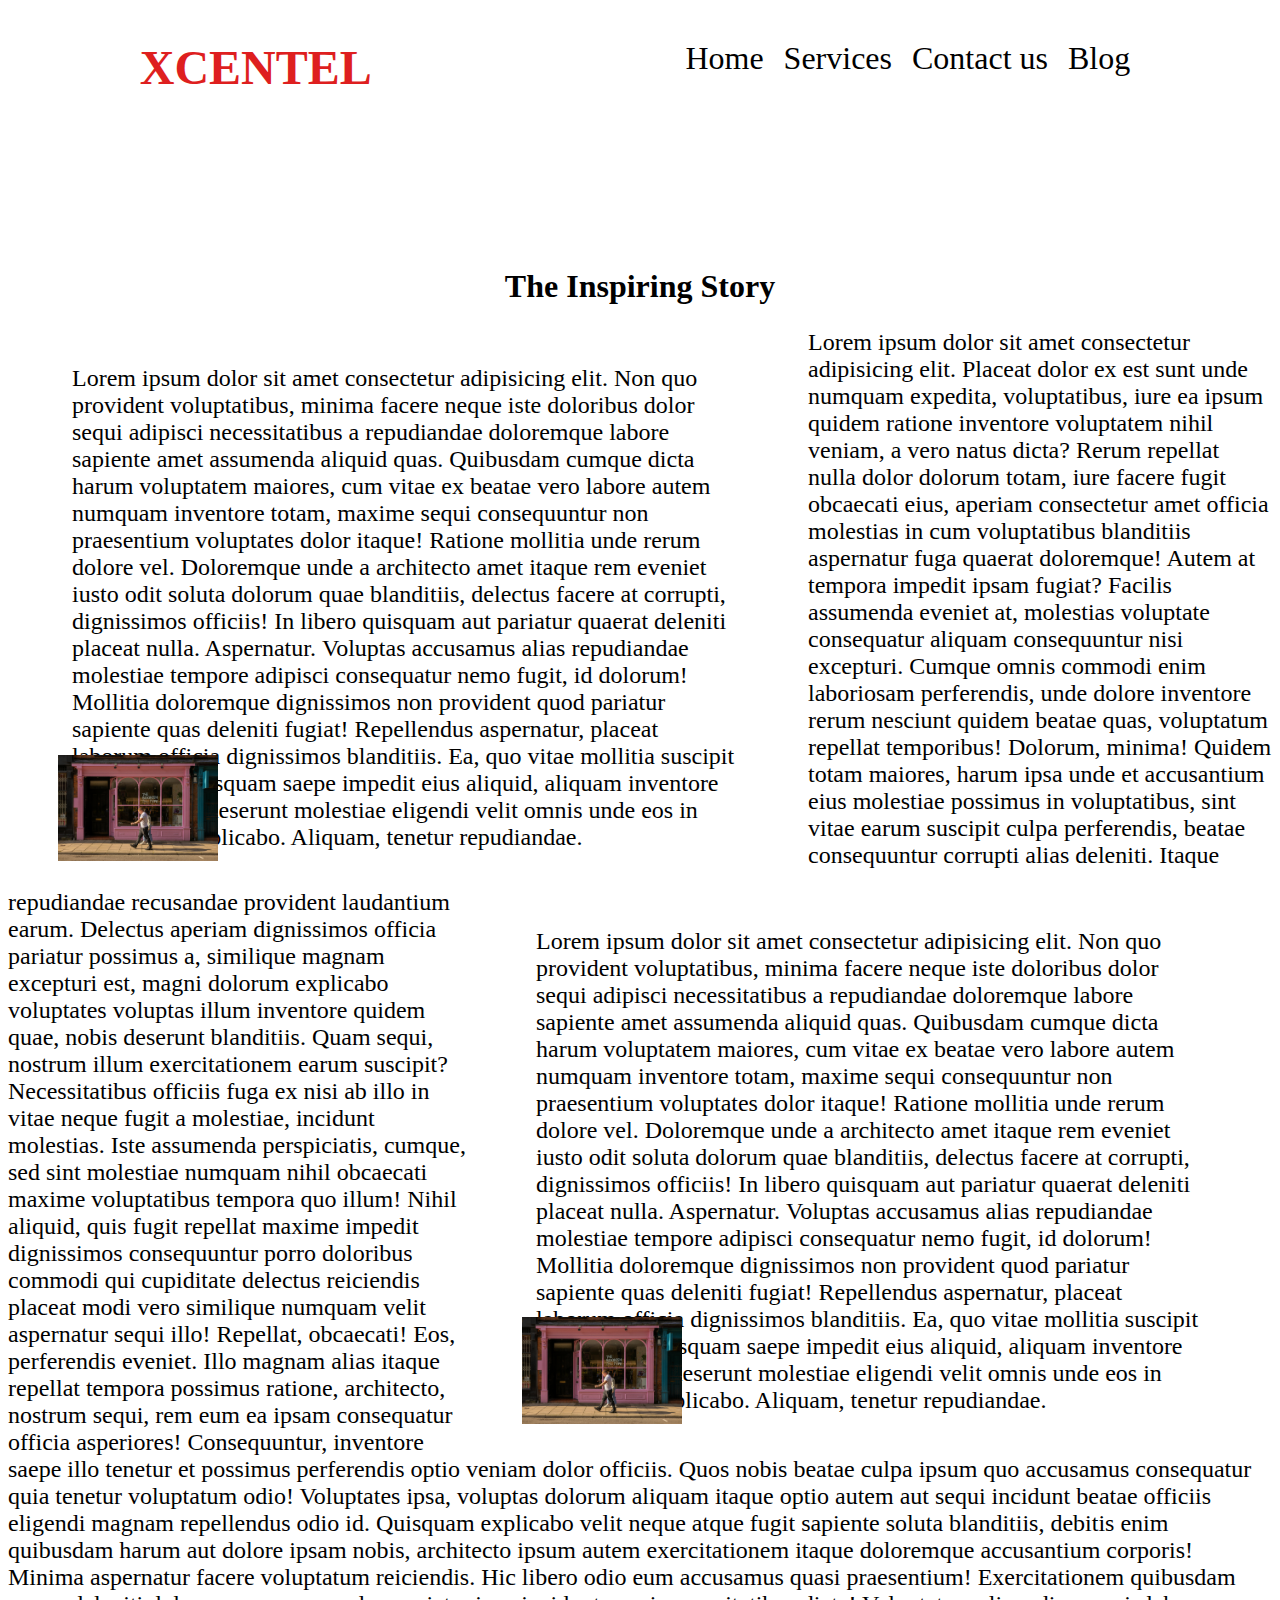
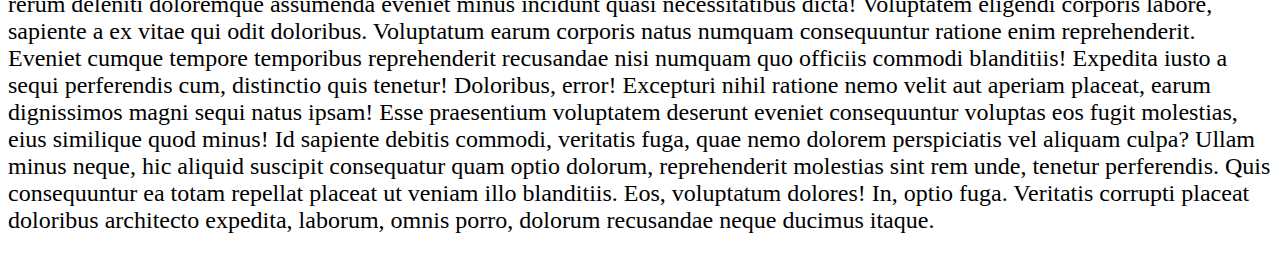
<file: index.html>
<!DOCTYPE html>
<html lang="en">
  <head>
    <meta charset="UTF-8" />
    <meta name="viewport" content="width=device-width, initial-scale=1.0" />
    <title>Document</title>
    <link href="./style.css" rel="stylesheet" />
  </head>
  <body>
    <header>
      <div class="logo">
        <h1>XCENTEL</h1>
      </div>
      <nav>
        <ul>
          <li>Home</li>
          <li>Services</li>
          <li>Contact us</li>
          <li>Blog</li>
        </ul>
      </nav>
    </header>
    <main>
      <h1 class="main-heading">The Inspiring Story</h1>
      <div class="container first-con">
        <p>
          Lorem ipsum dolor sit amet consectetur adipisicing elit. Non quo
          provident voluptatibus, minima facere neque iste doloribus dolor sequi
          adipisci necessitatibus a repudiandae doloremque labore sapiente amet
          assumenda aliquid quas. Quibusdam cumque dicta harum voluptatem
          maiores, cum vitae ex beatae vero labore autem numquam inventore
          totam, maxime sequi consequuntur non praesentium voluptates dolor
          itaque! Ratione mollitia unde rerum dolore vel. Doloremque unde a
          architecto amet itaque rem eveniet iusto odit soluta dolorum quae
          blanditiis, delectus facere at corrupti, dignissimos officiis! In
          libero quisquam aut pariatur quaerat deleniti placeat nulla.
          Aspernatur.
          <img
            class="flo"
            src="./pexels-ffion-scott-1772560678-28201026.jpg"
            alt=""
          />
          Voluptas accusamus alias repudiandae molestiae tempore adipisci
          consequatur nemo fugit, id dolorum! Mollitia doloremque dignissimos
          non provident quod pariatur sapiente quas deleniti fugiat! Repellendus
          aspernatur, placeat laborum officia dignissimos blanditiis. Ea, quo
          vitae mollitia suscipit sint itaque, quisquam saepe impedit eius
          aliquid, aliquam inventore debitis facere deserunt molestiae eligendi
          velit omnis unde eos in vero earum explicabo. Aliquam, tenetur
          repudiandae.
        </p>
      </div>
      <div class="container second-con">
        <p>
          Lorem ipsum dolor sit amet consectetur adipisicing elit. Non quo
          provident voluptatibus, minima facere neque iste doloribus dolor sequi
          adipisci necessitatibus a repudiandae doloremque labore sapiente amet
          assumenda aliquid quas. Quibusdam cumque dicta harum voluptatem
          maiores, cum vitae ex beatae vero labore autem numquam inventore
          totam, maxime sequi consequuntur non praesentium voluptates dolor
          itaque! Ratione mollitia unde rerum dolore vel. Doloremque unde a
          architecto amet itaque rem eveniet iusto odit soluta dolorum quae
          blanditiis, delectus facere at corrupti, dignissimos officiis! In
          libero quisquam aut pariatur quaerat deleniti placeat nulla.
          Aspernatur.
          <img
            class="flo"
            src="./pexels-ffion-scott-1772560678-28201026.jpg"
            alt=""
          />
          Voluptas accusamus alias repudiandae molestiae tempore adipisci
          consequatur nemo fugit, id dolorum! Mollitia doloremque dignissimos
          non provident quod pariatur sapiente quas deleniti fugiat! Repellendus
          aspernatur, placeat laborum officia dignissimos blanditiis. Ea, quo
          vitae mollitia suscipit sint itaque, quisquam saepe impedit eius
          aliquid, aliquam inventore debitis facere deserunt molestiae eligendi
          velit omnis unde eos in vero earum explicabo. Aliquam, tenetur
          repudiandae.
        </p>

      </div>
     
    </main>
    <div class="other">
      <p>Lorem ipsum dolor sit amet consectetur adipisicing elit. Placeat dolor ex est sunt unde numquam expedita, voluptatibus, iure ea ipsum quidem ratione inventore voluptatem nihil veniam, a vero natus dicta?
      Rerum repellat nulla dolor dolorum totam, iure facere fugit obcaecati eius, aperiam consectetur amet officia molestias in cum voluptatibus blanditiis aspernatur fuga quaerat doloremque! Autem at tempora impedit ipsam fugiat?
      Facilis assumenda eveniet at, molestias voluptate consequatur aliquam consequuntur nisi excepturi. Cumque omnis commodi enim laboriosam perferendis, unde dolore inventore rerum nesciunt quidem beatae quas, voluptatum repellat temporibus! Dolorum, minima!
      Quidem totam maiores, harum ipsa unde et accusantium eius molestiae possimus in voluptatibus, sint vitae earum suscipit culpa perferendis, beatae consequuntur corrupti alias deleniti. Itaque repudiandae recusandae provident laudantium earum.
      Delectus aperiam dignissimos officia pariatur possimus a, similique magnam excepturi est, magni dolorum explicabo voluptates voluptas illum inventore quidem quae, nobis deserunt blanditiis. Quam sequi, nostrum illum exercitationem earum suscipit?
      Necessitatibus officiis fuga ex nisi ab illo in vitae neque fugit a molestiae, incidunt molestias. Iste assumenda perspiciatis, cumque, sed sint molestiae numquam nihil obcaecati maxime voluptatibus tempora quo illum!
      Nihil aliquid, quis fugit repellat maxime impedit dignissimos consequuntur porro doloribus commodi qui cupiditate delectus reiciendis placeat modi vero similique numquam velit aspernatur sequi illo! Repellat, obcaecati! Eos, perferendis eveniet.
      Illo magnam alias itaque repellat tempora possimus ratione, architecto, nostrum sequi, rem eum ea ipsam consequatur officia asperiores! Consequuntur, inventore saepe illo tenetur et possimus perferendis optio veniam dolor officiis.
      Quos nobis beatae culpa ipsum quo accusamus consequatur quia tenetur voluptatum odio! Voluptates ipsa, voluptas dolorum aliquam itaque optio autem aut sequi incidunt beatae officiis eligendi magnam repellendus odio id.
      Quisquam explicabo velit neque atque fugit sapiente soluta blanditiis, debitis enim quibusdam harum aut dolore ipsam nobis, architecto ipsum autem exercitationem itaque doloremque accusantium corporis! Minima aspernatur facere voluptatum reiciendis.
      Hic libero odio eum accusamus quasi praesentium! Exercitationem quibusdam rerum deleniti doloremque assumenda eveniet minus incidunt quasi necessitatibus dicta! Voluptatem eligendi corporis labore, sapiente a ex vitae qui odit doloribus.
      Voluptatum earum corporis natus numquam consequuntur ratione enim reprehenderit. Eveniet cumque tempore temporibus reprehenderit recusandae nisi numquam quo officiis commodi blanditiis! Expedita iusto a sequi perferendis cum, distinctio quis tenetur!
      Doloribus, error! Excepturi nihil ratione nemo velit aut aperiam placeat, earum dignissimos magni sequi natus ipsam! Esse praesentium voluptatem deserunt eveniet consequuntur voluptas eos fugit molestias, eius similique quod minus!
      Id sapiente debitis commodi, veritatis fuga, quae nemo dolorem perspiciatis vel aliquam culpa? Ullam minus neque, hic aliquid suscipit consequatur quam optio dolorum, reprehenderit molestias sint rem unde, tenetur perferendis.
      Quis consequuntur ea totam repellat placeat ut veniam illo blanditiis. Eos, voluptatum dolores! In, optio fuga. Veritatis corrupti placeat doloribus architecto expedita, laborum, omnis porro, dolorum recusandae neque ducimus itaque.</p>
    </div>
  </body>
</html>
</file>
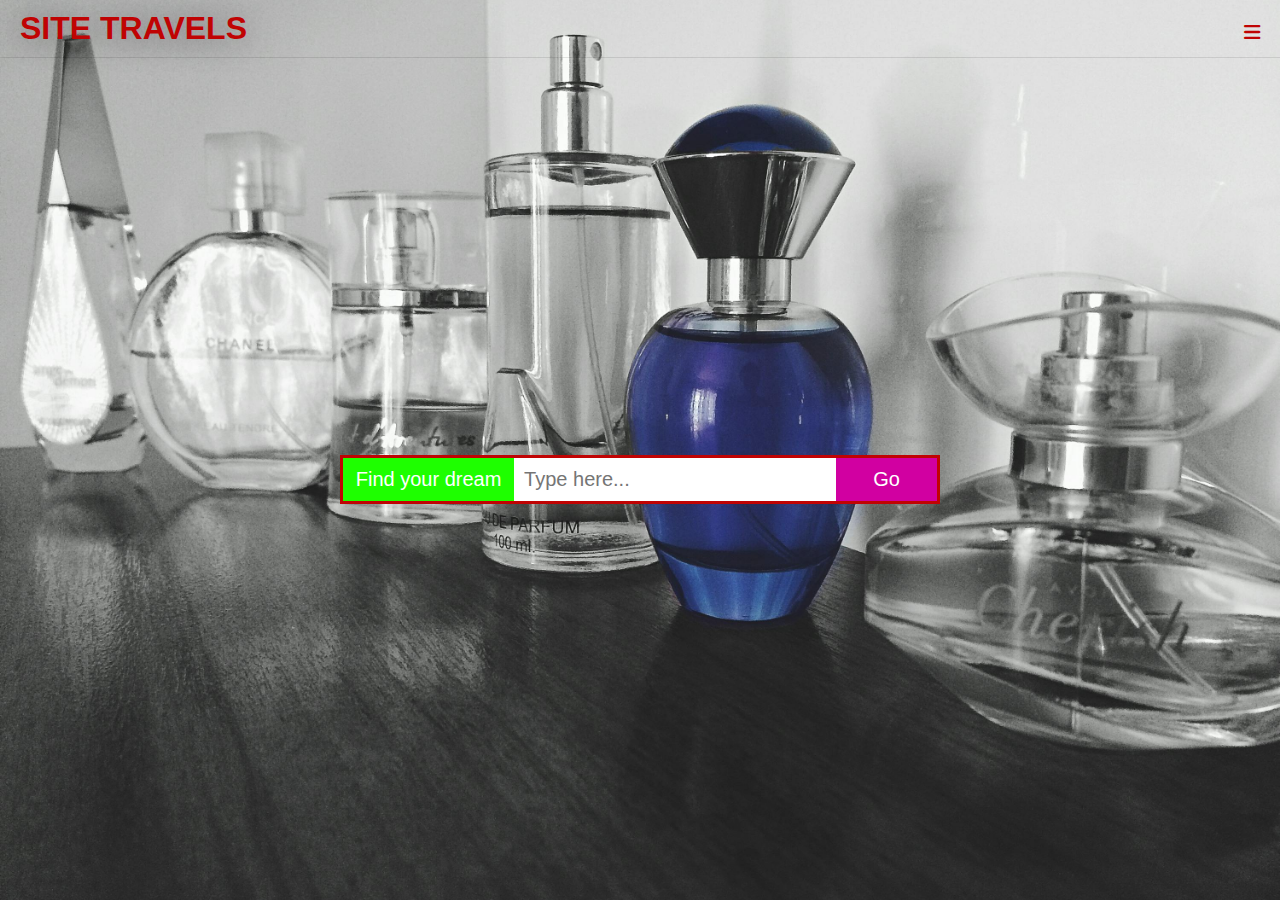
<file: site.html>
<!-- <!DOCTYPE html>
<html lang="en">
  <head>
    <meta charset="UTF-8" />
    <meta name="viewport" content="width=device-width, initial-scale=1.0" />
    <title>Travel Blog</title>
    <link rel="stylesheet" href="./styling.css" />
    <link
      rel="stylesheet"
      href="https://cdnjs.cloudflare.com/ajax/libs/font-awesome/6.7.2/css/all.min.css"
      integrity="sha512-Evv84Mr4kqVGRNSgIGL/F/aIDqQb7xQ2vcrdIwxfjThSH8CSR7PBEakCr51Ck+w+/U6swU2Im1vVX0SVk9ABhg=="
      crossorigin="anonymous"
      referrerpolicy="no-referrer"
    />
  </head>
  <body>
    <nav>
      <ul>
        <li class="logo text"><a href="#">SITE TRAVELS</a></li>
        <li class="hamburger">
          <a href="#"><i class="fa-solid fa-bars"></i></a>
        </li>
      </ul>
    </nav>

    <main>
        <form action="">
            <div class="searchbar">
                <label for="info">Find your dreams</label>
                <input type="text" class="search-text" id="info">
                <button class="btn" type="button">Go</button>
            </div>
        </form>
    </main>
  </body>
</html> -->

<!DOCTYPE html>
<html lang="en">
<head>
    <meta charset="UTF-8">
    <meta name="viewport" content="width=device-width, initial-scale=1.0">
    <title>Travel Blog</title>
    <link rel="stylesheet" href="styling.css">
    <link rel="stylesheet" href="https://cdnjs.cloudflare.com/ajax/libs/font-awesome/6.7.2/css/all.min.css">
</head>
<body>
    <header>
        <nav>
            <ul class="nav-list">
                <li class="logo"><a href="#">SITE TRAVELS</a></li>
                <li class="hamburger"><a href="#"><i class="fa-solid fa-bars"></i></a></li>
            </ul>
        </nav>
    </header>

    <main>
        <form class="search-form">
            <label for="search" class="search-label">Find your dream</label>
            <input type="text" id="search" class="search-input" placeholder="Type here...">
            <button type="submit" class="search-btn">Go</button>
        </form>
    </main>
</body>
</html>
</file>
<file: style.css>
*{
    box-sizing: border-box;
}
header{
    display: flex;
    justify-content: space-around;
    margin-bottom: 10em;
    position: sticky;
    top: 0;
    bottom: 20px ;
    background-color: #fff;
    width: 100%;
    height: 100px;
    z-index: 2;
    
}
header h1{
    font-size: 3rem;
    color: #de1f1f;
}

.main-heading{
    text-align: center;
}
nav{
    display: flex;
    justify-content: center;
    align-items: center;
    font-size: 2rem;
}
nav ul{
    display: flex;
}
ul li{
    padding: 10px 10px;
    list-style: none;
    
}
p{
    font-size: 1.5em;
}
.container{
    width: 800px;
    padding: .9rem 4rem;
    position: relative;
}

.first-con{
    float: left;
}
.first-con::after{
    content: "";
    float: none;
}
.second-con{
    content: "";
    float: right;
}
.flo{
    max-width: 10rem;
    /* position: relative; */
    position: absolute;
    right: 30px;
    bottom: 20px;
    left: 50px;
    margin: .5em .5rem .5rem 0;
}
</file>
<file: styling.css>
/* *{
    box-sizing: border-box;
    font-size: 62.5%;
}
body{
    width: 100%;
    height: 100vh;
    background-image: url("./pexels-uvarova-339835.jpg");
    background-position: center;
    background-size: cover;
}
nav{
    border-bottom: .1rem solid #000;
}
nav ul{
    display: flex;
    justify-content: space-around;
    align-items: center;
    list-style: none;
}
nav a{
    text-decoration: none;
}
nav li{
    flex: 1 1 auto;
    padding: 2rem 10rem ;
    
}

i,.logo{
    font-size: 3.2rem;
    font-weight: 700;
    padding: 1rem;
}
.logo a{
    font-size: 4rem;
    color: #c00303;
    text-shadow: 0 .2rem 3rem rgba(23, 22, 22, 0.5);
    padding: 1rem;
}
.hamburger{
    text-align: end;
}

main{
    display: flex;
    justify-content: center;
    align-items: center;
    height: 100vh;
    width: 100%;
}
form{
    width: 50%;
    height: 10rem;
    border: .3rem solid red;
    display: flex;
    justify-content: stretch;
    align-items: center;
}
.searchbar label,input,button{
    font-size: 4rem;
    padding: 1rem;
}
label{
    background-color: rgb(30, 255, 0);
    color: #fff;
    flex-basis: 16em;
}
button{
    flex-basis: 36em;
}
button{
    flex-basis: 10em;
} */


/* Global Styles */
:root {
    --primary-color: #c00303;
    --label-bg: #1eff00;
    --btn-bg: #d100a1;
    --text-color: white;
    --nav-border: rgba(0, 0, 0, 0.1);
}

* {
    box-sizing: border-box;
    margin: 0;
    padding: 0;
    font-family: Arial, sans-serif;
    font-size: 62.5%;
}

body {
    height: 100vh;
    background: url("pexels-uvarova-339835.jpg") center/cover no-repeat;
    display: flex;
    flex-direction: column;
}

/* Navigation */
header {
    width: 100%;
    padding: 1rem 0;
    border-bottom: 0.1rem solid var(--nav-border);
}

.nav-list {
    display: flex;
    justify-content: space-between;
    align-items: center;
    padding: 0 2rem;
    list-style: none;
}

.logo a {
    font-size: 3.2rem;
    font-weight: bold;
    color: var(--primary-color);
    text-shadow: 0 0.2rem 3rem rgba(23, 22, 22, 0.5);
    text-decoration: none;
}

.hamburger a {
    font-size: 3rem;
    color: var(--primary-color);
}

/* Search Bar */
main {
    flex-grow: 1;
    display: flex;
    justify-content: center;
    align-items: center;
}

.search-form {
    display: flex;
    width: 50%;
    max-width: 600px;
    border: 0.3rem solid var(--primary-color);
    overflow: hidden;
}

.search-label {
    background: var(--label-bg);
    color: var(--text-color);
    padding: 1rem;
    font-size: 2rem;
    flex: 1.5;
    text-align: center;
}

.search-input {
    flex: 3;
    padding: 1rem;
    font-size: 2rem;
    border: none;
    outline: none;
}

.search-btn {
    flex: 1;
    background: var(--btn-bg);
    color: var(--text-color);
    font-size: 2rem;
    border: none;
    cursor: pointer;
}

.search-btn:hover {
    background: #b3008c;
}
</file>
